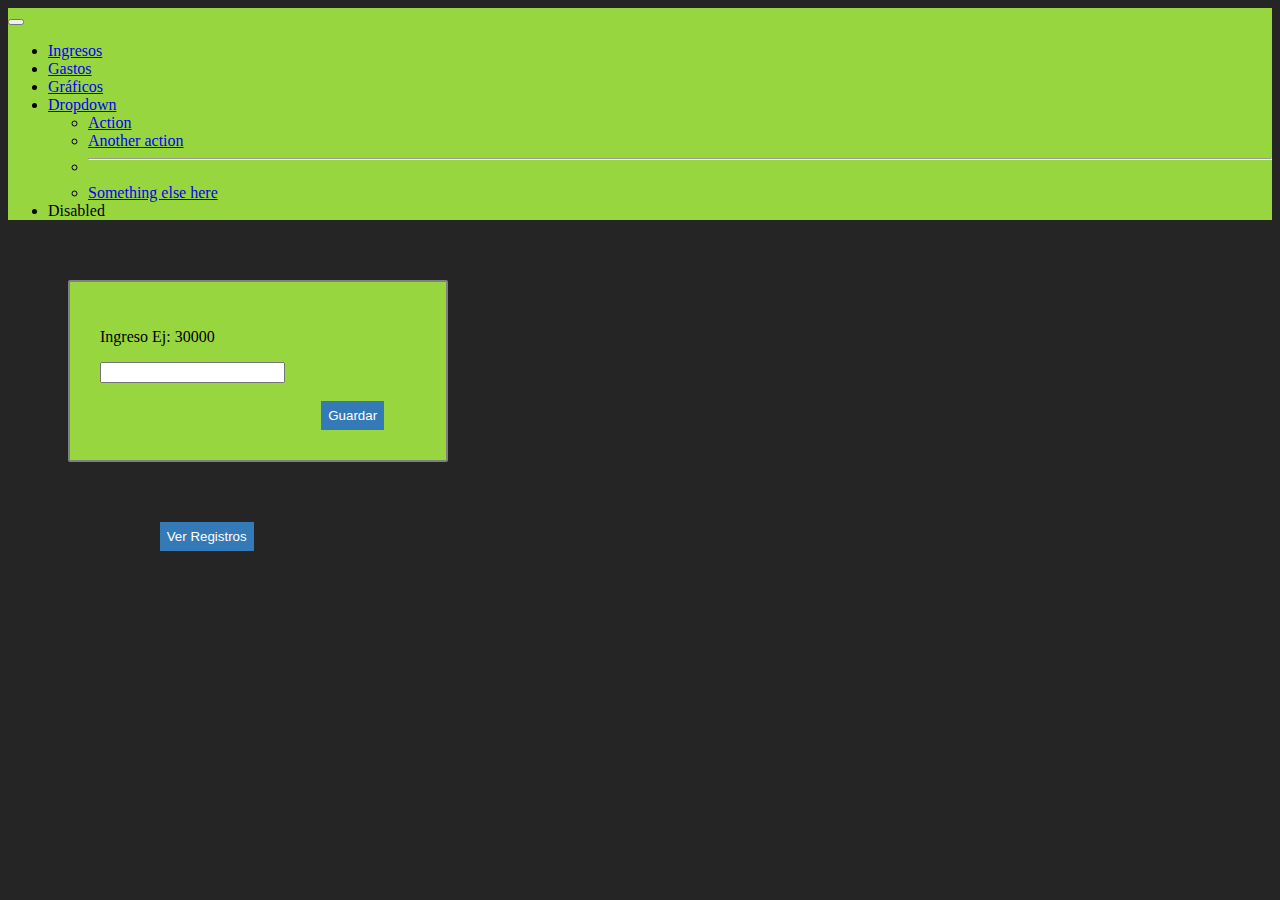
<file: web-form-v2-test/index.html>
<!DOCTYPE html>
<html>
	<head>
		<meta charset="utf-8">
		<meta name="viewport" content="width=device-width, initial-scale=1">
		<title>ContaHome</title>
		<link rel="stylesheet" type="text/css" href="index.css">
		<link href="https://cdn.jsdelivr.net/npm/bootstrap@5.0.2/dist/css/bootstrap.min.css" rel="stylesheet" integrity="sha384-EVSTQN3/azprG1Anm3QDgpJLIm9Nao0Yz1ztcQTwFspd3yD65VohhpuuCOmLASjC" crossorigin="anonymous">
		<script>
			function enviar_formulario(){
   			document.formulario-ingreso.submit()
			}
		</script>
	</head>
	<body>
		<nav class="navbar navbar-expand-lg navbar-light">
		  <!-- Container wrapper -->
		  <div class="container-fluid">
		    <!-- Toggle button -->
		    <button
		      class="navbar-toggler"
		      type="button"
		      data-mdb-toggle="collapse"
		      data-mdb-target="#navbarLeftAlignExample"
		      aria-controls="navbarLeftAlignExample"
		      aria-expanded="false"
		      aria-label="Toggle navigation"
		    >
		      <i class="fas fa-bars"></i>
		    </button>

		    <!-- Collapsible wrapper -->
		    <div class="collapse navbar-collapse justify-content-center" id="navbarLeftAlignExample">
		      <!-- Left links -->
		      <ul class="navbar-nav mb-2 mb-lg-0">
		        <li class="nav-item">
		          <a class="nav-link active" aria-current="page" href="./index.html">Ingresos</a>
		        </li>
		        <li class="nav-item">
		          <a class="nav-link active" aria-current="page" href="./gastos.html">Gastos</a>
		        </li>
		        <li class="nav-item">
		          <a class="nav-link active" aria-current="page" href="./graficos.html">Gráficos</a>
		        </li>
		        <!-- Navbar dropdown -->
		        <li class="nav-item dropdown">
		          <a
		            class="nav-link dropdown-toggle"
		            href="#"
		            id="navbarDropdown"
		            role="button"
		            data-mdb-toggle="dropdown"
		            aria-expanded="false"
		          >
		            Dropdown
		          </a>
		          <!-- Dropdown menu -->
		          <ul class="dropdown-menu" aria-labelledby="navbarDropdown">
		            <li>
		              <a class="dropdown-item" href="#">Action</a>
		            </li>
		            <li>
		              <a class="dropdown-item" href="#">Another action</a>
		            </li>
		            <li><hr class="dropdown-divider" /></li>
		            <li>
		              <a class="dropdown-item" href="#">Something else here</a>
		            </li>
		          </ul>
		        </li>
		        <li class="nav-item">
		          <a class="nav-link disabled"
		            >Disabled</a
		          >
		        </li>
		      </ul>
		      <!-- Left links -->
		    </div>
		    <!-- Collapsible wrapper -->
		  </div>
		  <!-- Container wrapper -->
		</nav>

		<div id="form">

			<form  method="post" action="guardar.php">
				<p>Ingreso Ej: 30000</p>
				<input type="number" name="ingreso"><br>
				<br><input id="btn" type="submit" value="Guardar">
					
			</form>
		</div>
		
		<div>

			<form   action="get.php">

				<input id="btn-ver" type="submit" value="Ver Registros">

			</form>
		</div>

		<script src="https://cdn.jsdelivr.net/npm/bootstrap@5.0.2/dist/js/bootstrap.bundle.min.js" integrity="sha384-MrcW6ZMFYlzcLA8Nl+NtUVF0sA7MsXsP1UyJoMp4YLEuNSfAP+JcXn/tWtIaxVXM" crossorigin="anonymous"></script>
	</body>
</html>
</file>
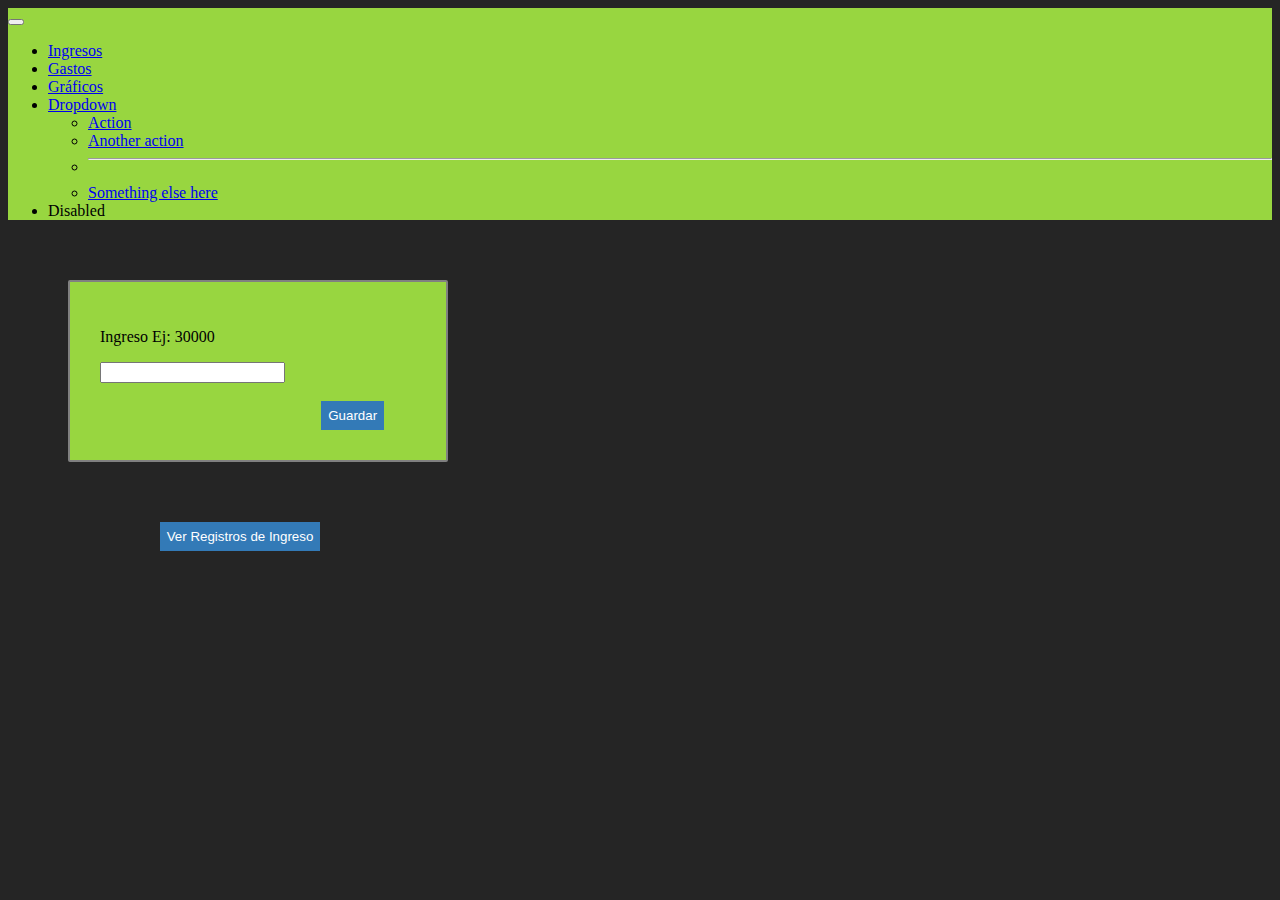
<file: web-form-v2-xampp/index.html>
<!DOCTYPE html>
<html>
	<head>
		<meta charset="utf-8">
		<meta name="viewport" content="width=device-width, initial-scale=1">
		<title>ContaHome</title>
		<link rel="stylesheet" type="text/css" href="index.css">
		<link href="https://cdn.jsdelivr.net/npm/bootstrap@5.0.2/dist/css/bootstrap.min.css" rel="stylesheet" integrity="sha384-EVSTQN3/azprG1Anm3QDgpJLIm9Nao0Yz1ztcQTwFspd3yD65VohhpuuCOmLASjC" crossorigin="anonymous">
		<script>
			function enviar_formulario(){
   			document.formulario-ingreso.submit()
			}
		</script>
	</head>
	<body>
		<nav class="navbar navbar-expand-lg navbar-light">
		  <!-- Container wrapper -->
		  <div class="container-fluid">
		    <!-- Toggle button -->
		    <button
		      class="navbar-toggler"
		      type="button"
		      data-mdb-toggle="collapse"
		      data-mdb-target="#navbarLeftAlignExample"
		      aria-controls="navbarLeftAlignExample"
		      aria-expanded="false"
		      aria-label="Toggle navigation"
		    >
		      <i class="fas fa-bars"></i>
		    </button>

		    <!-- Collapsible wrapper -->
		    <div class="collapse navbar-collapse justify-content-center" id="navbarLeftAlignExample">
		      <!-- Left links -->
		      <ul class="navbar-nav mb-2 mb-lg-0">
		        <li class="nav-item">
		          <a class="nav-link active" aria-current="page" href="./index.html">Ingresos</a>
		        </li>
		        <li class="nav-item">
		          <a class="nav-link active" aria-current="page" href="./gastos.html">Gastos</a>
		        </li>
		        <li class="nav-item">
		          <a class="nav-link active" aria-current="page" href="./graficos.html">Gráficos</a>
		        </li>
		        <!-- Navbar dropdown -->
		        <li class="nav-item dropdown">
		          <a
		            class="nav-link dropdown-toggle"
		            href="#"
		            id="navbarDropdown"
		            role="button"
		            data-mdb-toggle="dropdown"
		            aria-expanded="false"
		          >
		            Dropdown
		          </a>
		          <!-- Dropdown menu -->
		          <ul class="dropdown-menu" aria-labelledby="navbarDropdown">
		            <li>
		              <a class="dropdown-item" href="#">Action</a>
		            </li>
		            <li>
		              <a class="dropdown-item" href="#">Another action</a>
		            </li>
		            <li><hr class="dropdown-divider" /></li>
		            <li>
		              <a class="dropdown-item" href="#">Something else here</a>
		            </li>
		          </ul>
		        </li>
		        <li class="nav-item">
		          <a class="nav-link disabled"
		            >Disabled</a
		          >
		        </li>
		      </ul>
		      <!-- Left links -->
		    </div>
		    <!-- Collapsible wrapper -->
		  </div>
		  <!-- Container wrapper -->
		</nav>

		<div id="form">

			<form  method="post" action="guardar-ingreso.php">
				<p>Ingreso Ej: 30000</p>
				<input type="number" name="ingreso"><br>
				<br><input id="btn" type="submit" value="Guardar">
					
			</form>
		</div>
		
		<div>

			<form   action="get-ingreso.php">

				<input id="btn-ver" type="submit" value="Ver Registros de Ingreso">

			</form>
		</div>

		<script src="https://cdn.jsdelivr.net/npm/bootstrap@5.0.2/dist/js/bootstrap.bundle.min.js" integrity="sha384-MrcW6ZMFYlzcLA8Nl+NtUVF0sA7MsXsP1UyJoMp4YLEuNSfAP+JcXn/tWtIaxVXM" crossorigin="anonymous"></script>
	</body>
</html>
</file>
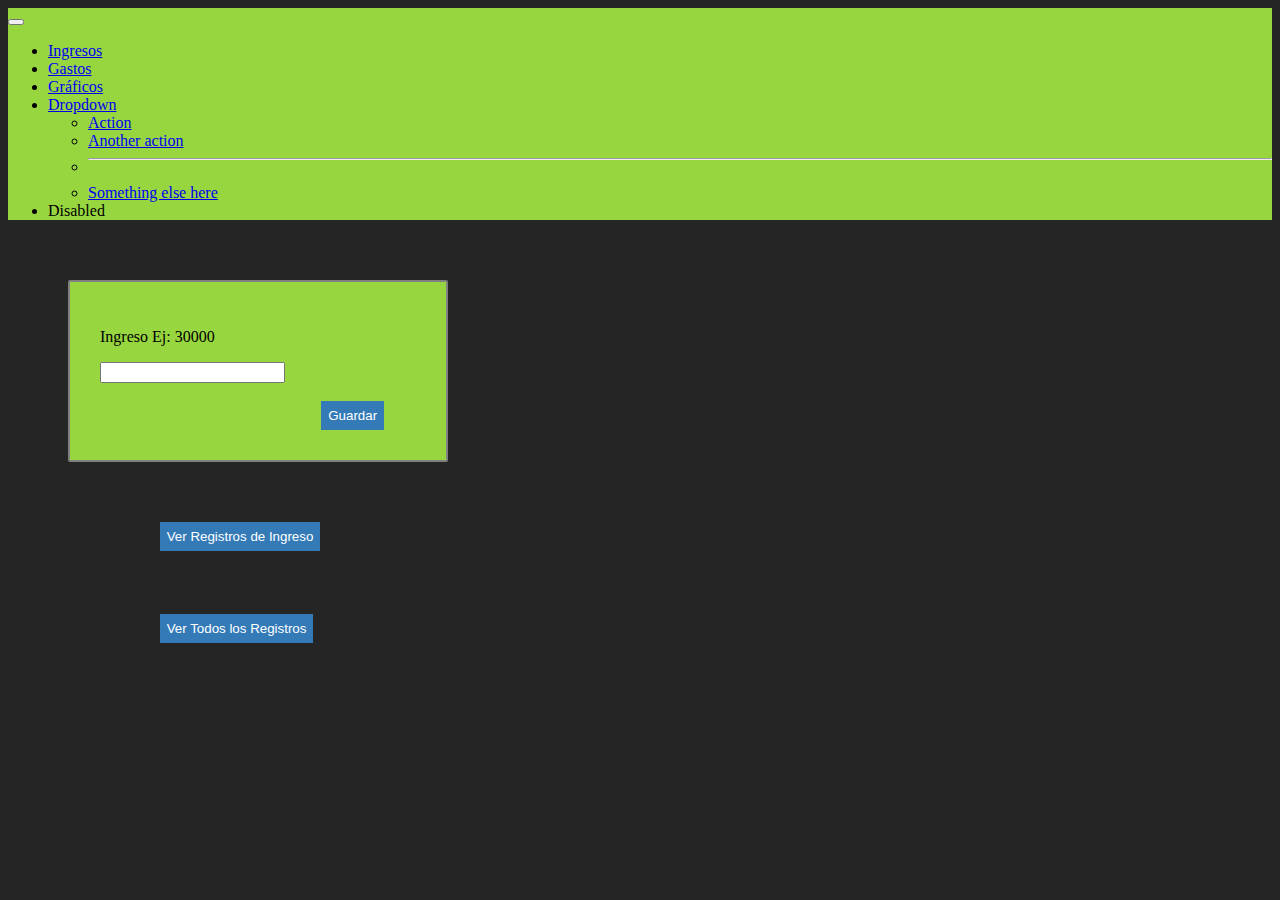
<file: web-form-v3-xampp/index.html>
<!DOCTYPE html>
<html>
	<head>
		<meta charset="utf-8">
		<meta name="viewport" content="width=device-width, initial-scale=1">
		<title>ContaHome</title>
		<link rel="stylesheet" type="text/css" href="index.css">
		<link href="https://cdn.jsdelivr.net/npm/bootstrap@5.0.2/dist/css/bootstrap.min.css" rel="stylesheet" integrity="sha384-EVSTQN3/azprG1Anm3QDgpJLIm9Nao0Yz1ztcQTwFspd3yD65VohhpuuCOmLASjC" crossorigin="anonymous">
		<script>
			function enviar_formulario(){
   			document.formulario-ingreso.submit()
			}
		</script>
	</head>
	<body>
		<nav class="navbar navbar-expand-lg navbar-light">
		  <!-- Container wrapper -->
		  <div class="container-fluid">
		    <!-- Toggle button -->
		    <button
		      class="navbar-toggler"
		      type="button"
		      data-mdb-toggle="collapse"
		      data-mdb-target="#navbarLeftAlignExample"
		      aria-controls="navbarLeftAlignExample"
		      aria-expanded="false"
		      aria-label="Toggle navigation"
		    >
		      <i class="fas fa-bars"></i>
		    </button>

		    <!-- Collapsible wrapper -->
		    <div class="collapse navbar-collapse justify-content-center" id="navbarLeftAlignExample">
		      <!-- Left links -->
		      <ul class="navbar-nav mb-2 mb-lg-0">
		        <li class="nav-item">
		          <a class="nav-link active" aria-current="page" href="./index.html">Ingresos</a>
		        </li>
		        <li class="nav-item">
		          <a class="nav-link active" aria-current="page" href="./gastos.html">Gastos</a>
		        </li>
		        <li class="nav-item">
		          <a class="nav-link active" aria-current="page" href="./graficos.html">Gráficos</a>
		        </li>
		        <!-- Navbar dropdown -->
		        <li class="nav-item dropdown">
		          <a
		            class="nav-link dropdown-toggle"
		            href="#"
		            id="navbarDropdown"
		            role="button"
		            data-mdb-toggle="dropdown"
		            aria-expanded="false"
		          >
		            Dropdown
		          </a>
		          <!-- Dropdown menu -->
		          <ul class="dropdown-menu" aria-labelledby="navbarDropdown">
		            <li>
		              <a class="dropdown-item" href="#">Action</a>
		            </li>
		            <li>
		              <a class="dropdown-item" href="#">Another action</a>
		            </li>
		            <li><hr class="dropdown-divider" /></li>
		            <li>
		              <a class="dropdown-item" href="#">Something else here</a>
		            </li>
		          </ul>
		        </li>
		        <li class="nav-item">
		          <a class="nav-link disabled"
		            >Disabled</a
		          >
		        </li>
		      </ul>
		      <!-- Left links -->
		    </div>
		    <!-- Collapsible wrapper -->
		  </div>
		  <!-- Container wrapper -->
		</nav>

		<div id="form">

			<form  method="post" action="guardar-ingreso.php">
				<p>Ingreso Ej: 30000</p>
				<input type="number" name="ingreso"><br>
				<br><input id="btn" type="submit" value="Guardar">
					
			</form>
		</div>
		
		<div>

			<form   action="get-ingreso.php">

				<input id="btn-ver" type="submit" value="Ver Registros de Ingreso">

			</form>
		</div>

		<div>

			<form   action="get-registros.php">

				<input style="margin-top: 5%;" id="btn-ver" type="submit" value="Ver Todos los Registros">

			</form>
		</div>

		<script src="https://cdn.jsdelivr.net/npm/bootstrap@5.0.2/dist/js/bootstrap.bundle.min.js" integrity="sha384-MrcW6ZMFYlzcLA8Nl+NtUVF0sA7MsXsP1UyJoMp4YLEuNSfAP+JcXn/tWtIaxVXM" crossorigin="anonymous"></script>
	</body>
</html>
</file>
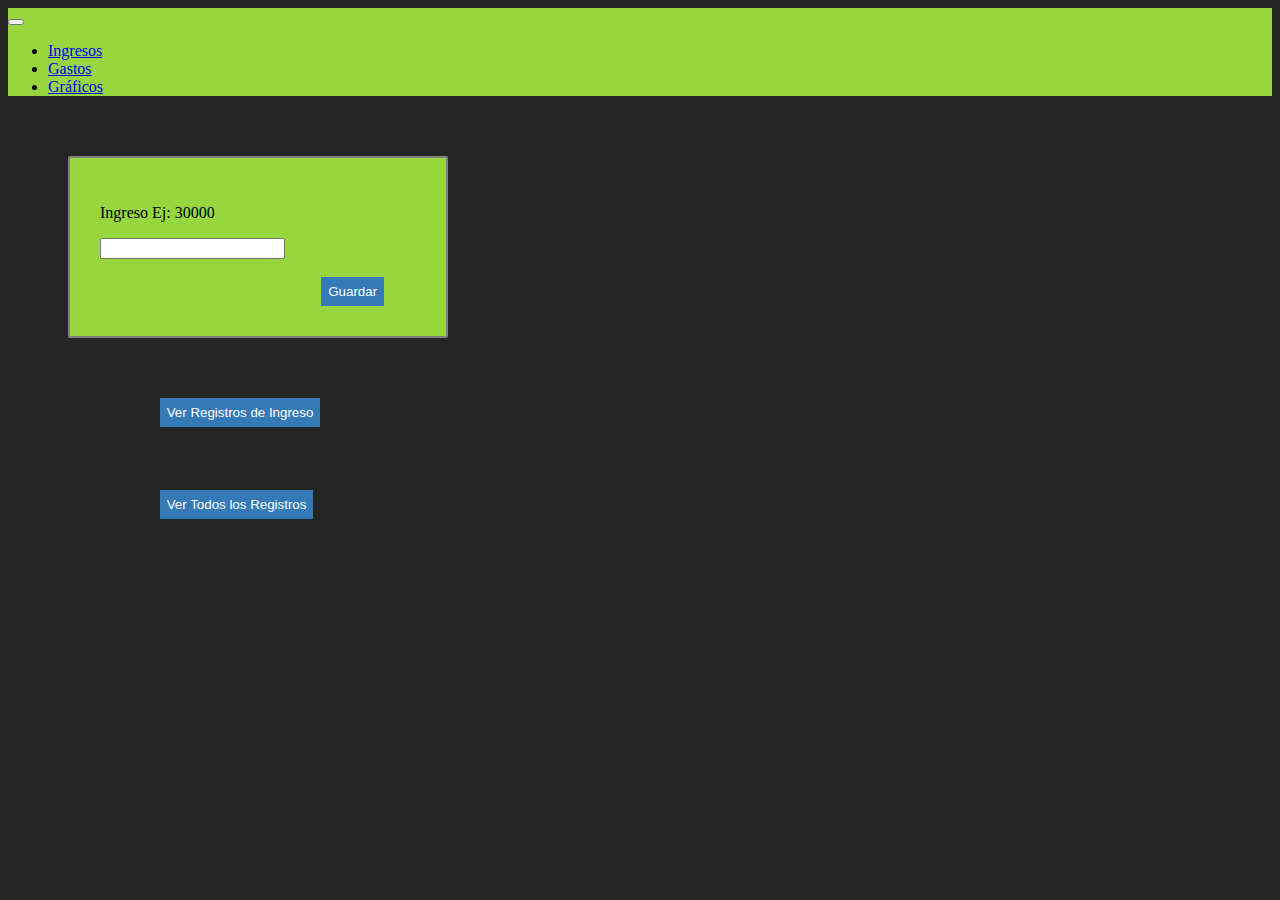
<file: web-form-v4-xampp/index.html>
<!DOCTYPE html>
<html>
	<head>
		<meta charset="utf-8">
		<meta name="viewport" content="width=device-width, initial-scale=1">
		<title>ContaHome</title>
		<link rel="stylesheet" type="text/css" href="index.css">
		<link href="https://cdn.jsdelivr.net/npm/bootstrap@5.0.2/dist/css/bootstrap.min.css" rel="stylesheet" integrity="sha384-EVSTQN3/azprG1Anm3QDgpJLIm9Nao0Yz1ztcQTwFspd3yD65VohhpuuCOmLASjC" crossorigin="anonymous">
		<script>
			function enviar_formulario(){
   			document.formulario-ingreso.submit()
			}
		</script>
	</head>
	<body>
		<nav class="navbar navbar-expand-lg navbar-light">
		  <!-- Container wrapper -->
		  <div class="container-fluid">
		    <!-- Toggle button -->
		    <button
		      class="navbar-toggler"
		      type="button"
		      data-mdb-toggle="collapse"
		      data-mdb-target="#navbarLeftAlignExample"
		      aria-controls="navbarLeftAlignExample"
		      aria-expanded="false"
		      aria-label="Toggle navigation"
		    >
		      <i class="fas fa-bars"></i>
		    </button>

		    <!-- Collapsible wrapper -->
		    <div class="collapse navbar-collapse justify-content-center" id="navbarLeftAlignExample">
		      <!-- Left links -->
		      <ul class="navbar-nav mb-2 mb-lg-0">
		        <li class="nav-item">
		          <a class="nav-link active" aria-current="page" href="./index.html">Ingresos</a>
		        </li>
		        <li class="nav-item">
		          <a class="nav-link active" aria-current="page" href="./gastos.html">Gastos</a>
		        </li>
		        <li class="nav-item">
		          <a class="nav-link active" aria-current="page" href="./graficos.html">Gráficos</a>
		        </li>
		        <!-- Navbar dropdown 
		        <li class="nav-item dropdown">
		          <a
		            class="nav-link dropdown-toggle"
		            href="#"
		            id="navbarDropdown"
		            role="button"
		            data-mdb-toggle="dropdown"
		            aria-expanded="false"
		          >
		            Dropdown
		          </a>
		          	Dropdown menu 
		          <ul class="dropdown-menu" aria-labelledby="navbarDropdown">
		            <li>
		              <a class="dropdown-item" href="#">Action</a>
		            </li>
		            <li>
		              <a class="dropdown-item" href="#">Another action</a>
		            </li>
		            <li><hr class="dropdown-divider" /></li>
		            <li>
		              <a class="dropdown-item" href="#">Something else here</a>
		            </li>
		          </ul>
		        </li>
		    	-->

		    	<!--
		        <li class="nav-item">
		          <a class="nav-link disabled"
		            >Disabled</a
		          >
		        </li>
		    	-->
		    	
		      </ul>

		      <!-- Left links -->
		    </div>
		    <!-- Collapsible wrapper -->
		  </div>
		  <!-- Container wrapper -->
		</nav>

		<div id="form">

			<form  method="post" action="guardar-ingreso.php">
				<p>Ingreso Ej: 30000</p>
				<input type="number" name="ingreso"><br>
				<br><input id="btn" type="submit" value="Guardar">
					
			</form>
		</div>
		
		<div>

			<form   action="get-ingreso.php">

				<input id="btn-ver" type="submit" value="Ver Registros de Ingreso">

			</form>
		</div>

		<div>

			<form   action="get-registros.php">

				<input style="margin-top: 5%;" id="btn-ver" type="submit" value="Ver Todos los Registros">

			</form>
		</div>

		<script src="https://cdn.jsdelivr.net/npm/bootstrap@5.0.2/dist/js/bootstrap.bundle.min.js" integrity="sha384-MrcW6ZMFYlzcLA8Nl+NtUVF0sA7MsXsP1UyJoMp4YLEuNSfAP+JcXn/tWtIaxVXM" crossorigin="anonymous"></script>
	</body>
</html>
</file>
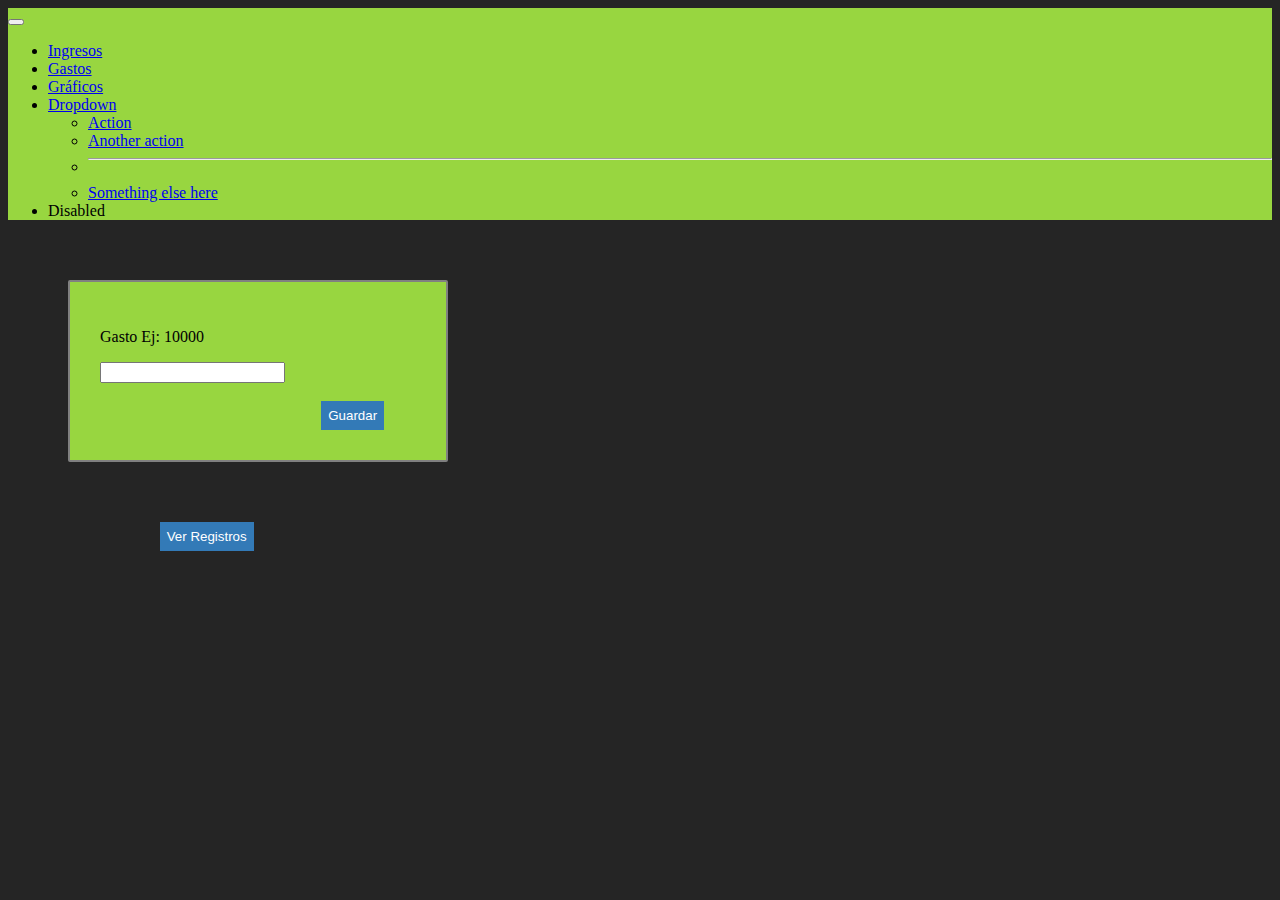
<file: web-form-v2-test/gastos.html>
<!DOCTYPE html>
<html>
	<head>
		<meta charset="utf-8">
		<meta name="viewport" content="width=device-width, initial-scale=1">
		<title>ContaHome</title>
		<link rel="stylesheet" type="text/css" href="index.css">
		<link href="https://cdn.jsdelivr.net/npm/bootstrap@5.0.2/dist/css/bootstrap.min.css" rel="stylesheet" integrity="sha384-EVSTQN3/azprG1Anm3QDgpJLIm9Nao0Yz1ztcQTwFspd3yD65VohhpuuCOmLASjC" crossorigin="anonymous">
		<script>
			function enviar_formulario(){
   			document.formulario-ingreso.submit()
			}
		</script>
	</head>
	<body>
		<nav class="navbar navbar-expand-lg navbar-light">
		  <!-- Container wrapper -->
		  <div class="container-fluid">
		    <!-- Toggle button -->
		    <button
		      class="navbar-toggler"
		      type="button"
		      data-mdb-toggle="collapse"
		      data-mdb-target="#navbarLeftAlignExample"
		      aria-controls="navbarLeftAlignExample"
		      aria-expanded="false"
		      aria-label="Toggle navigation"
		    >
		      <i class="fas fa-bars"></i>
		    </button>

		    <!-- Collapsible wrapper -->
		    <div class="collapse navbar-collapse justify-content-center" id="navbarLeftAlignExample">
		      <!-- Left links -->
		      <ul class="navbar-nav mb-2 mb-lg-0">
		        <li class="nav-item">
		          <a class="nav-link active" aria-current="page" href="./index.html">Ingresos</a>
		        </li>
		        <li class="nav-item">
		          <a class="nav-link active" aria-current="page" href="#">Gastos</a>
		        </li>
		        <li class="nav-item">
		          <a class="nav-link active" aria-current="page" href="#">Gráficos</a>
		        </li>
		        <!-- Navbar dropdown -->
		        <li class="nav-item dropdown">
		          <a
		            class="nav-link dropdown-toggle"
		            href="#"
		            id="navbarDropdown"
		            role="button"
		            data-mdb-toggle="dropdown"
		            aria-expanded="false"
		          >
		            Dropdown
		          </a>
		          <!-- Dropdown menu -->
		          <ul class="dropdown-menu" aria-labelledby="navbarDropdown">
		            <li>
		              <a class="dropdown-item" href="#">Action</a>
		            </li>
		            <li>
		              <a class="dropdown-item" href="#">Another action</a>
		            </li>
		            <li><hr class="dropdown-divider" /></li>
		            <li>
		              <a class="dropdown-item" href="#">Something else here</a>
		            </li>
		          </ul>
		        </li>
		        <li class="nav-item">
		          <a class="nav-link disabled"
		            >Disabled</a
		          >
		        </li>
		      </ul>
		      <!-- Left links -->
		    </div>
		    <!-- Collapsible wrapper -->
		  </div>
		  <!-- Container wrapper -->
		</nav>

		<div id="form">

			<form   method="POST" action="guardar-gasto.php">

				<p>Gasto Ej: 10000</p>
				<input type="number" name="gasto"><br>
			
				<!--
				<label>Tipo</label>
				<input type="text" name="tipo-gasto">
				-->
				<br><input id="btn" type="submit" value="Guardar">

			</form>
		</div>

		<div>

			<form  action="get.php">

				<input id="btn-ver" type="submit" value="Ver Registros">

			</form>
		</div>


		<script src="https://cdn.jsdelivr.net/npm/bootstrap@5.0.2/dist/js/bootstrap.bundle.min.js" integrity="sha384-MrcW6ZMFYlzcLA8Nl+NtUVF0sA7MsXsP1UyJoMp4YLEuNSfAP+JcXn/tWtIaxVXM" crossorigin="anonymous"></script>
	</body>
</html>
</file>
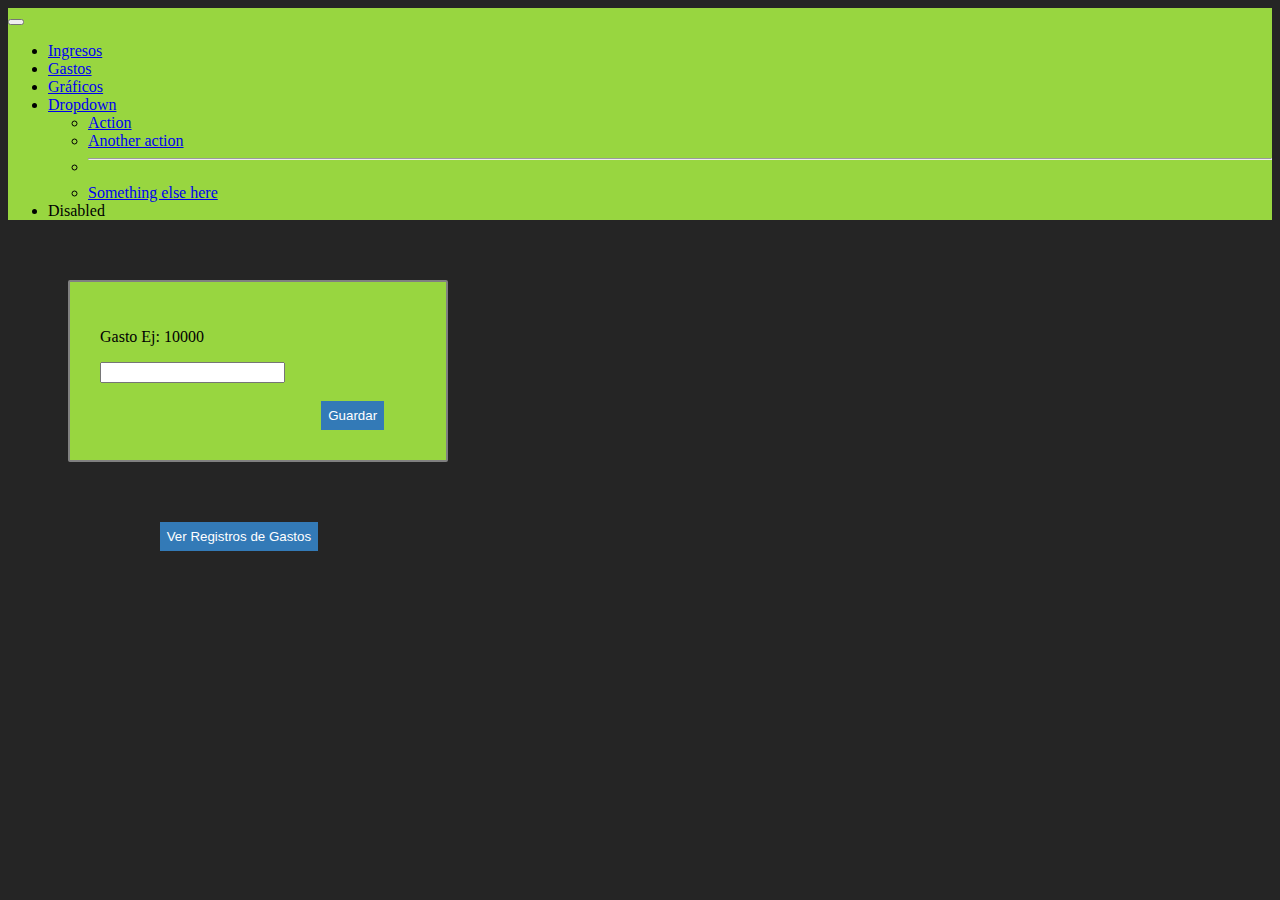
<file: web-form-v2-xampp/gastos.html>
<!DOCTYPE html>
<html>
	<head>
		<meta charset="utf-8">
		<meta name="viewport" content="width=device-width, initial-scale=1">
		<title>ContaHome</title>
		<link rel="stylesheet" type="text/css" href="index.css">
		<link href="https://cdn.jsdelivr.net/npm/bootstrap@5.0.2/dist/css/bootstrap.min.css" rel="stylesheet" integrity="sha384-EVSTQN3/azprG1Anm3QDgpJLIm9Nao0Yz1ztcQTwFspd3yD65VohhpuuCOmLASjC" crossorigin="anonymous">
		<script>
			function enviar_formulario(){
   			document.formulario-ingreso.submit()
			}
		</script>
	</head>
	<body>
		<nav class="navbar navbar-expand-lg navbar-light">
		  <!-- Container wrapper -->
		  <div class="container-fluid">
		    <!-- Toggle button -->
		    <button
		      class="navbar-toggler"
		      type="button"
		      data-mdb-toggle="collapse"
		      data-mdb-target="#navbarLeftAlignExample"
		      aria-controls="navbarLeftAlignExample"
		      aria-expanded="false"
		      aria-label="Toggle navigation"
		    >
		      <i class="fas fa-bars"></i>
		    </button>

		    <!-- Collapsible wrapper -->
		    <div class="collapse navbar-collapse justify-content-center" id="navbarLeftAlignExample">
		      <!-- Left links -->
		      <ul class="navbar-nav mb-2 mb-lg-0">
		        <li class="nav-item">
		          <a class="nav-link active" aria-current="page" href="./index.html">Ingresos</a>
		        </li>
		        <li class="nav-item">
		          <a class="nav-link active" aria-current="page" href="#">Gastos</a>
		        </li>
		        <li class="nav-item">
		          <a class="nav-link active" aria-current="page" href="#">Gráficos</a>
		        </li>
		        <!-- Navbar dropdown -->
		        <li class="nav-item dropdown">
		          <a
		            class="nav-link dropdown-toggle"
		            href="#"
		            id="navbarDropdown"
		            role="button"
		            data-mdb-toggle="dropdown"
		            aria-expanded="false"
		          >
		            Dropdown
		          </a>
		          <!-- Dropdown menu -->
		          <ul class="dropdown-menu" aria-labelledby="navbarDropdown">
		            <li>
		              <a class="dropdown-item" href="#">Action</a>
		            </li>
		            <li>
		              <a class="dropdown-item" href="#">Another action</a>
		            </li>
		            <li><hr class="dropdown-divider" /></li>
		            <li>
		              <a class="dropdown-item" href="#">Something else here</a>
		            </li>
		          </ul>
		        </li>
		        <li class="nav-item">
		          <a class="nav-link disabled"
		            >Disabled</a
		          >
		        </li>
		      </ul>
		      <!-- Left links -->
		    </div>
		    <!-- Collapsible wrapper -->
		  </div>
		  <!-- Container wrapper -->
		</nav>

		<div id="form">

			<form   method="POST" action="guardar-gasto.php">

				<p>Gasto Ej: 10000</p>
				<input type="number" name="gasto"><br>
			
				<!--
				<label>Tipo</label>
				<input type="text" name="tipo-gasto">
				-->
				<br><input id="btn" type="submit" value="Guardar">

			</form>
		</div>

		<div>

			<form  action="get-gasto.php">

				<input id="btn-ver" type="submit" value="Ver Registros de Gastos">

			</form>
		</div>


		<script src="https://cdn.jsdelivr.net/npm/bootstrap@5.0.2/dist/js/bootstrap.bundle.min.js" integrity="sha384-MrcW6ZMFYlzcLA8Nl+NtUVF0sA7MsXsP1UyJoMp4YLEuNSfAP+JcXn/tWtIaxVXM" crossorigin="anonymous"></script>
	</body>
</html>
</file>
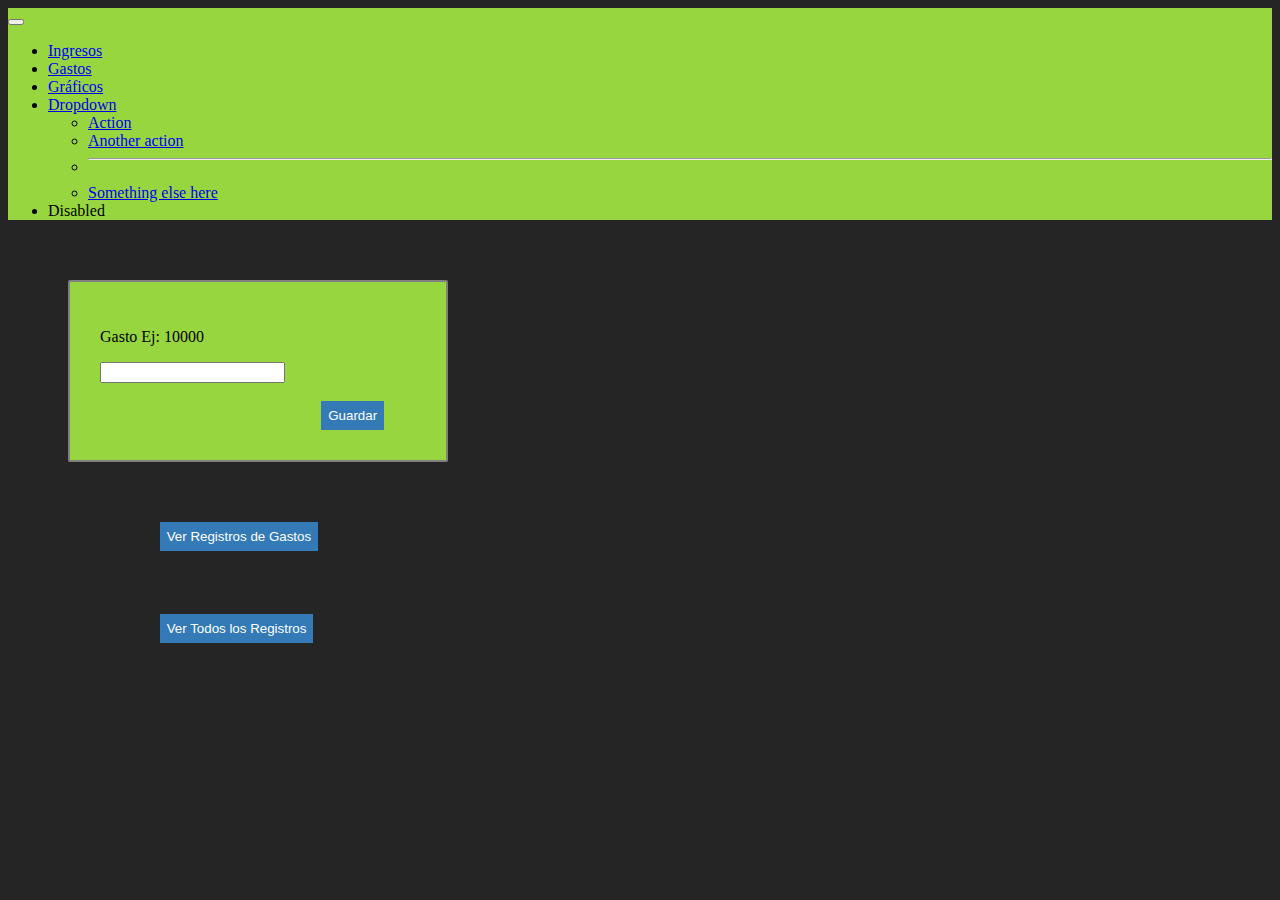
<file: web-form-v3-xampp/gastos.html>
<!DOCTYPE html>
<html>
	<head>
		<meta charset="utf-8">
		<meta name="viewport" content="width=device-width, initial-scale=1">
		<title>ContaHome</title>
		<link rel="stylesheet" type="text/css" href="index.css">
		<link href="https://cdn.jsdelivr.net/npm/bootstrap@5.0.2/dist/css/bootstrap.min.css" rel="stylesheet" integrity="sha384-EVSTQN3/azprG1Anm3QDgpJLIm9Nao0Yz1ztcQTwFspd3yD65VohhpuuCOmLASjC" crossorigin="anonymous">
		<script>
			function enviar_formulario(){
   			document.formulario-ingreso.submit()
			}
		</script>
	</head>
	<body>
		<nav class="navbar navbar-expand-lg navbar-light">
		  <!-- Container wrapper -->
		  <div class="container-fluid">
		    <!-- Toggle button -->
		    <button
		      class="navbar-toggler"
		      type="button"
		      data-mdb-toggle="collapse"
		      data-mdb-target="#navbarLeftAlignExample"
		      aria-controls="navbarLeftAlignExample"
		      aria-expanded="false"
		      aria-label="Toggle navigation"
		    >
		      <i class="fas fa-bars"></i>
		    </button>

		    <!-- Collapsible wrapper -->
		    <div class="collapse navbar-collapse justify-content-center" id="navbarLeftAlignExample">
		      <!-- Left links -->
		      <ul class="navbar-nav mb-2 mb-lg-0">
		        <li class="nav-item">
		          <a class="nav-link active" aria-current="page" href="./index.html">Ingresos</a>
		        </li>
		        <li class="nav-item">
		          <a class="nav-link active" aria-current="page" href="#">Gastos</a>
		        </li>
		        <li class="nav-item">
		          <a class="nav-link active" aria-current="page" href="#">Gráficos</a>
		        </li>
		        <!-- Navbar dropdown -->
		        <li class="nav-item dropdown">
		          <a
		            class="nav-link dropdown-toggle"
		            href="#"
		            id="navbarDropdown"
		            role="button"
		            data-mdb-toggle="dropdown"
		            aria-expanded="false"
		          >
		            Dropdown
		          </a>
		          <!-- Dropdown menu -->
		          <ul class="dropdown-menu" aria-labelledby="navbarDropdown">
		            <li>
		              <a class="dropdown-item" href="#">Action</a>
		            </li>
		            <li>
		              <a class="dropdown-item" href="#">Another action</a>
		            </li>
		            <li><hr class="dropdown-divider" /></li>
		            <li>
		              <a class="dropdown-item" href="#">Something else here</a>
		            </li>
		          </ul>
		        </li>
		        <li class="nav-item">
		          <a class="nav-link disabled"
		            >Disabled</a
		          >
		        </li>
		      </ul>
		      <!-- Left links -->
		    </div>
		    <!-- Collapsible wrapper -->
		  </div>
		  <!-- Container wrapper -->
		</nav>

		<div id="form">

			<form   method="POST" action="guardar-gasto.php">

				<p>Gasto Ej: 10000</p>
				<input type="number" name="gasto"><br>
			
				<!--
				<label>Tipo</label>
				<input type="text" name="tipo-gasto">
				-->
				<br><input id="btn" type="submit" value="Guardar">

			</form>
		</div>

		<div>

			<form  action="get-gasto.php">

				<input id="btn-ver" type="submit" value="Ver Registros de Gastos">

			</form>
		</div>

		<div>

			<form   action="get-registros.php">

				<input style="margin-top: 5%;" id="btn-ver" type="submit" value="Ver Todos los Registros">

			</form>
		</div>


		<script src="https://cdn.jsdelivr.net/npm/bootstrap@5.0.2/dist/js/bootstrap.bundle.min.js" integrity="sha384-MrcW6ZMFYlzcLA8Nl+NtUVF0sA7MsXsP1UyJoMp4YLEuNSfAP+JcXn/tWtIaxVXM" crossorigin="anonymous"></script>
	</body>
</html>
</file>
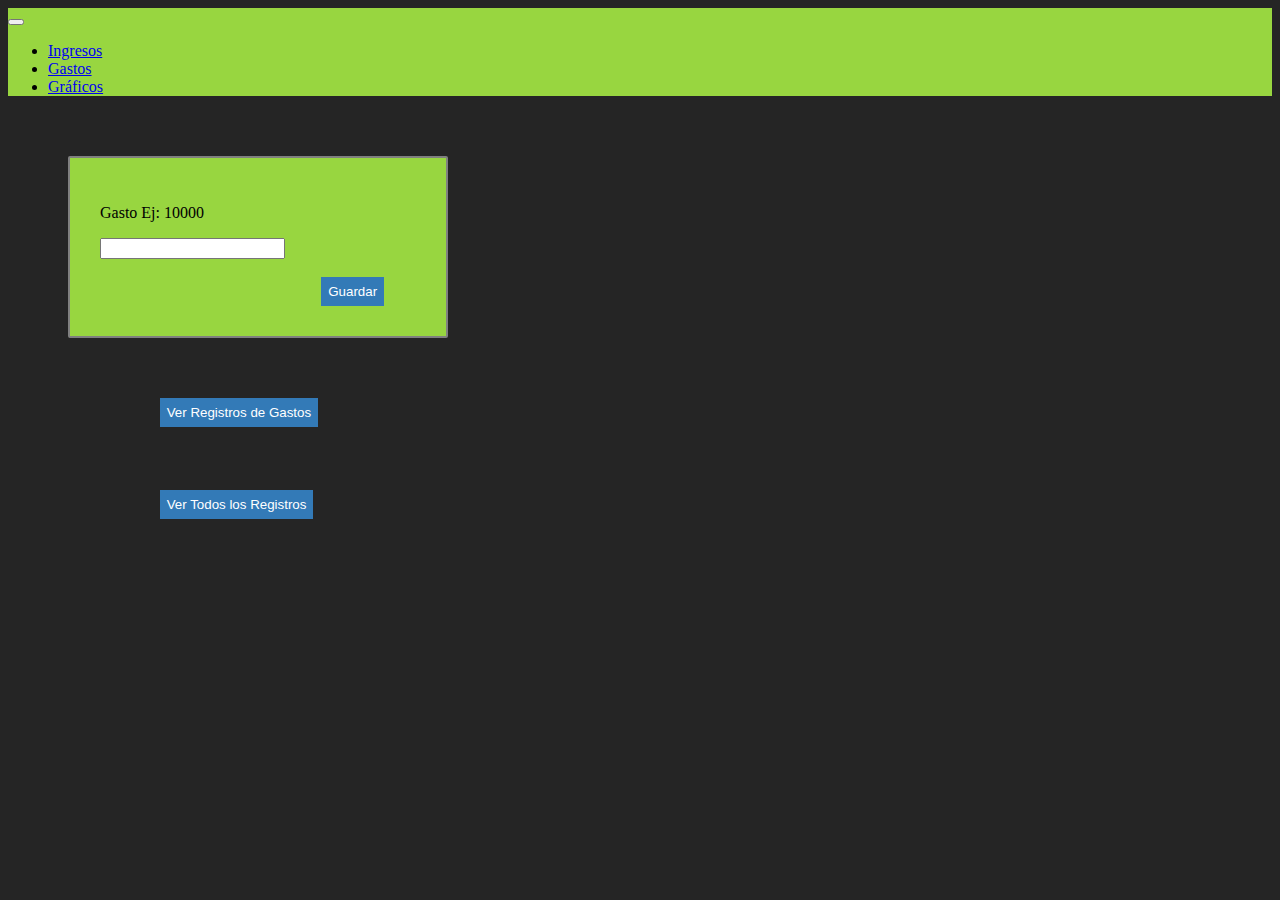
<file: web-form-v4-xampp/gastos.html>
<!DOCTYPE html>
<html>
	<head>
		<meta charset="utf-8">
		<meta name="viewport" content="width=device-width, initial-scale=1">
		<title>ContaHome</title>
		<link rel="stylesheet" type="text/css" href="index.css">
		<link href="https://cdn.jsdelivr.net/npm/bootstrap@5.0.2/dist/css/bootstrap.min.css" rel="stylesheet" integrity="sha384-EVSTQN3/azprG1Anm3QDgpJLIm9Nao0Yz1ztcQTwFspd3yD65VohhpuuCOmLASjC" crossorigin="anonymous">
		<script>
			function enviar_formulario(){
   			document.formulario-ingreso.submit()
			}
		</script>
	</head>
	<body>
		<nav class="navbar navbar-expand-lg navbar-light">
		  <!-- Container wrapper -->
		  <div class="container-fluid">
		    <!-- Toggle button -->
		    <button
		      class="navbar-toggler"
		      type="button"
		      data-mdb-toggle="collapse"
		      data-mdb-target="#navbarLeftAlignExample"
		      aria-controls="navbarLeftAlignExample"
		      aria-expanded="false"
		      aria-label="Toggle navigation"
		    >
		      <i class="fas fa-bars"></i>
		    </button>

		    <!-- Collapsible wrapper -->
		    <div class="collapse navbar-collapse justify-content-center" id="navbarLeftAlignExample">
		      <!-- Left links -->
		      <ul class="navbar-nav mb-2 mb-lg-0">
		        <li class="nav-item">
		          <a class="nav-link active" aria-current="page" href="./index.html">Ingresos</a>
		        </li>
		        <li class="nav-item">
		          <a class="nav-link active" aria-current="page" href="#">Gastos</a>
		        </li>
		        <li class="nav-item">
		          <a class="nav-link active" aria-current="page" href="#">Gráficos</a>
		        </li>
		        <!-- Navbar dropdown 
		        <li class="nav-item dropdown">
		          <a
		            class="nav-link dropdown-toggle"
		            href="#"
		            id="navbarDropdown"
		            role="button"
		            data-mdb-toggle="dropdown"
		            aria-expanded="false"
		          >
		            Dropdown
		          </a>
		          Dropdown menu 
		          <ul class="dropdown-menu" aria-labelledby="navbarDropdown">
		            <li>
		              <a class="dropdown-item" href="#">Action</a>
		            </li>
		            <li>
		              <a class="dropdown-item" href="#">Another action</a>
		            </li>
		            <li><hr class="dropdown-divider" /></li>
		            <li>
		              <a class="dropdown-item" href="#">Something else here</a>
		            </li>
		          </ul>
		        </li>
				-->
				<!--
		        <li class="nav-item">
		          <a class="nav-link disabled"
		            >Disabled</a
		          >
		        </li>
				-->
				
		      </ul>
		      <!-- Left links -->
		    </div>
		    <!-- Collapsible wrapper -->
		  </div>
		  <!-- Container wrapper -->
		</nav>

		<div id="form">

			<form   method="POST" action="guardar-gasto.php">

				<p>Gasto Ej: 10000</p>
				<input type="number" name="gasto"><br>
			
				<!--
				<label>Tipo</label>
				<input type="text" name="tipo-gasto">
				-->
				<br><input id="btn" type="submit" value="Guardar">

			</form>
		</div>

		<div>

			<form  action="get-gasto.php">

				<input id="btn-ver" type="submit" value="Ver Registros de Gastos">

			</form>
		</div>

		<div>

			<form   action="get-registros.php">

				<input style="margin-top: 5%;" id="btn-ver" type="submit" value="Ver Todos los Registros">

			</form>
		</div>


		<script src="https://cdn.jsdelivr.net/npm/bootstrap@5.0.2/dist/js/bootstrap.bundle.min.js" integrity="sha384-MrcW6ZMFYlzcLA8Nl+NtUVF0sA7MsXsP1UyJoMp4YLEuNSfAP+JcXn/tWtIaxVXM" crossorigin="anonymous"></script>
	</body>
</html>
</file>
<file: web-form-v2-test/index.css>
body {
 background-color: #252525 !important;
}

nav {
    background-color: #98D640 !important;
}


#form {  
    border: solid gray 2px;  
    width:25%;  
    border-radius: 2px;  
    margin: 60px;  
    background: #98D640 !important;  
    padding: 30px;  
}  

#btn {  
    border: #fff 2px;
    color: #fff;  
    background: #337ab7;  
    padding: 7px;  
    margin-left: 70%;  
}
  
#btn-reg, #btn-log {  
    color: #fff;  
    background: #337ab7;  
    padding: 6px;  
    margin-left: 20%;
    text-decoration: none;
    position: relative;
    bottom: 25px;
}

#btn-ver {
    border: #fff 2px;
    color: #fff;  
    background: #337ab7;  
    padding: 7px;  
    margin-left: 12%;  
}

#form-login, #form-registro {  
    border: solid gray 3px;  
    width: 30%;  
    border-radius: 2px;  
    margin: 120px auto;  
    background: #98D640 !important;  
    padding: 50px;  
}

#form-login h1, #form-registro h1 {
    text-align: center !important;
}

#form-login label, #form-registro label {
    padding-right: 6px;
    margin-right: 6px;
}

#btn-login, #btn-registro { 
    border: solid gray 2px;
    color: #fff;  
    background: #337ab7;  
    padding: 7px;  
    margin-left: 55%;  
}
</file>
<file: web-form-v2-xampp/index.css>
body {
 background-color: #252525 !important;
}

nav {
    background-color: #98D640 !important;
}


#form {  
    border: solid gray 2px;  
    width:25%;  
    border-radius: 2px;  
    margin: 60px;  
    background: #98D640 !important;  
    padding: 30px;  
}  

#btn {  
    border: #fff 2px;
    color: #fff;  
    background: #337ab7;  
    padding: 7px;  
    margin-left: 70%;  
}
  
#btn-reg, #btn-log {  
    color: #fff;  
    background: #337ab7;  
    padding: 6px;  
    margin-left: 20%;
    text-decoration: none;
    position: relative;
    bottom: 25px;
}

#btn-ver {
    border: #fff 2px;
    color: #fff;  
    background: #337ab7;  
    padding: 7px;  
    margin-left: 12%;  
}

#form-login, #form-registro {  
    border: solid gray 3px;  
    width: 30%;  
    border-radius: 2px;  
    margin: 120px auto;  
    background: #98D640 !important;  
    padding: 50px;  
}

#form-login h1, #form-registro h1 {
    text-align: center !important;
}

#form-login label, #form-registro label {
    padding-right: 6px;
    margin-right: 6px;
}

#btn-login, #btn-registro { 
    border: solid gray 2px;
    color: #fff;  
    background: #337ab7;  
    padding: 7px;  
    margin-left: 55%;  
}
</file>
<file: web-form-v3-xampp/index.css>
body {
 background-color: #252525 !important;
}

nav {
    background-color: #98D640 !important;
}


#form {  
    border: solid gray 2px;  
    width:25%;  
    border-radius: 2px;  
    margin: 60px;  
    background: #98D640 !important;  
    padding: 30px;  
}  

#btn {  
    border: #fff 2px;
    color: #fff;  
    background: #337ab7;  
    padding: 7px;  
    margin-left: 70%;  
}
  
#btn-reg, #btn-log {  
    color: #fff;  
    background: #337ab7;  
    padding: 6px;  
    margin-left: 20%;
    text-decoration: none;
    position: relative;
    bottom: 25px;
}

#btn-ver {
    border: #fff 2px;
    color: #fff;  
    background: #337ab7;  
    padding: 7px;  
    margin-left: 12%;  
}

#form-login, #form-registro {  
    border: solid gray 3px;  
    width: 30%;  
    border-radius: 2px;  
    margin: 120px auto;  
    background: #98D640 !important;  
    padding: 50px;  
}

#form-login h1, #form-registro h1 {
    text-align: center !important;
}

#form-login label, #form-registro label {
    padding-right: 6px;
    margin-right: 6px;
}

#btn-login, #btn-registro { 
    border: solid gray 2px;
    color: #fff;  
    background: #337ab7;  
    padding: 7px;  
    margin-left: 55%;  
}
</file>
<file: web-form-v4-xampp/index.css>
body {
 background-color: #252525 !important;
}

nav {
    background-color: #98D640 !important;
}


#form {  
    border: solid gray 2px;  
    width:25%;  
    border-radius: 2px;  
    margin: 60px;  
    background: #98D640 !important;  
    padding: 30px;  
}  

#btn {  
    border: #fff 2px;
    color: #fff;  
    background: #337ab7;  
    padding: 7px;  
    margin-left: 70%;  
}
  
#btn-reg, #btn-log {  
    color: #fff;  
    background: #337ab7;  
    padding: 6px;  
    margin-left: 20%;
    text-decoration: none;
    position: relative;
    bottom: 25px;
}

#btn-ver {
    border: #fff 2px;
    color: #fff;  
    background: #337ab7;  
    padding: 7px;  
    margin-left: 12%;  
}

#form-login, #form-registro {  
    border: solid gray 3px;  
    width: 30%;  
    border-radius: 2px;  
    margin: 120px auto;  
    background: #98D640 !important;  
    padding: 50px;  
}

#form-login h1, #form-registro h1 {
    text-align: center !important;
}

#form-login label, #form-registro label {
    padding-right: 6px;
    margin-right: 6px;
}

#btn-login, #btn-registro { 
    border: solid gray 2px;
    color: #fff;  
    background: #337ab7;  
    padding: 7px;  
    margin-left: 55%;  
}
</file>
